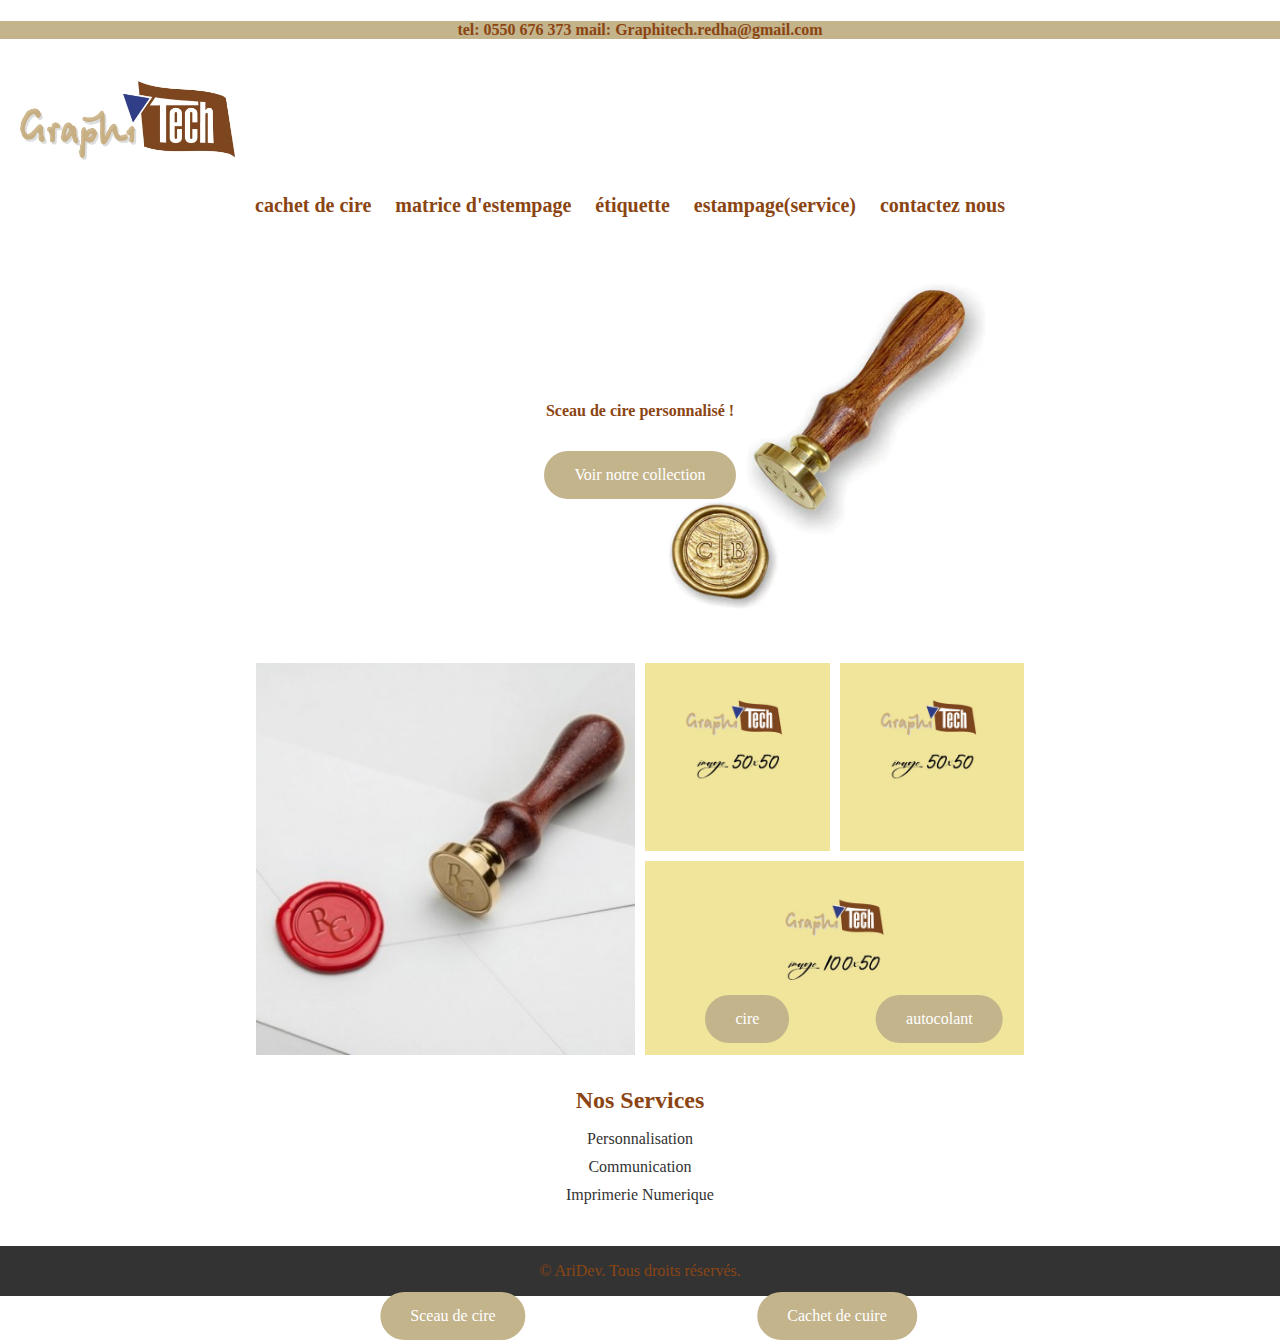
<file: index.html>
<!DOCTYPE html>
<html lang="en">
<head>
    <meta charset="UTF-8">
    <meta name="viewport" content="width=device-width, initial-scale=1.0">
    <link rel="stylesheet" href="styles.css">
</head>
<body>
    <div class="minicontact" style="background-color:rgb(195, 180, 140);"><h4>tel: 0550 676 373      mail: Graphitech.redha@gmail.com</h4></div>
                <div class="logo"><a href="./" ><img src="./nvlogo.jpg" style="width: 215px" width="20%" height="37" ></a></div>

    <header>
        <nav>
            <div class="menu">
            <ul >
                <li><a href="catalogue.html" class="centrer">cachet de cire</a></li>
                <li><a href="catalogue1.html" class="centrer">matrice d'estempage</a></li>
                <li><a href="catalogue2.html" class="centrer">étiquette</a></li>
                <li><a href="contactes3.html"  class="right">estampage(service)</a></li>
                <li><a href="contactes.html"  class="right">contactez nous</a></li>
            </ul>  </div>
            
        </nav>
    </header>
         <div class="conteneur">
            <h4 >Sceau de cire personnalisé !</h4>
            <a href="cachet-de-cire" id="bouttonarrondi"  >Voir notre collection</a>
        </div>
    <div class="presentation">
  <div class="cachet"><img src="cachet-de-cire-avec-2-.jpg"> <a href="cachet-de-cire" class="bouton-sur-image" id="image1" >Sceau de cire</a></div>
  <div class="cire"><img src="Image-1.jpg"><a href="accesoire" class="bouton-sur-image" id="image2" >cire</a> </div>
  <div class="autocolant"><img src="Image-1.jpg"><a href="accessoire" class="bouton-sur-image" id="image3" >autocolant</a></div>
  <div class="cuire"><img src="Image-2.jpg"><a href="cachet-de-cuire" class="bouton-sur-image" id="image4" >Cachet de cuire</a></div>
  </div>

    
    <section class="services">
        <h2>Nos Services</h2>
        <ul>
            <li>Personnalisation</li>
            <li>Communication</li>
            <li>Imprimerie Numerique </li>
        </ul>
    </section>


    
    <footer>
        <p>&copy; AriDev. Tous droits réservés.</p>
    </footer>
</body>
</html>
</file>
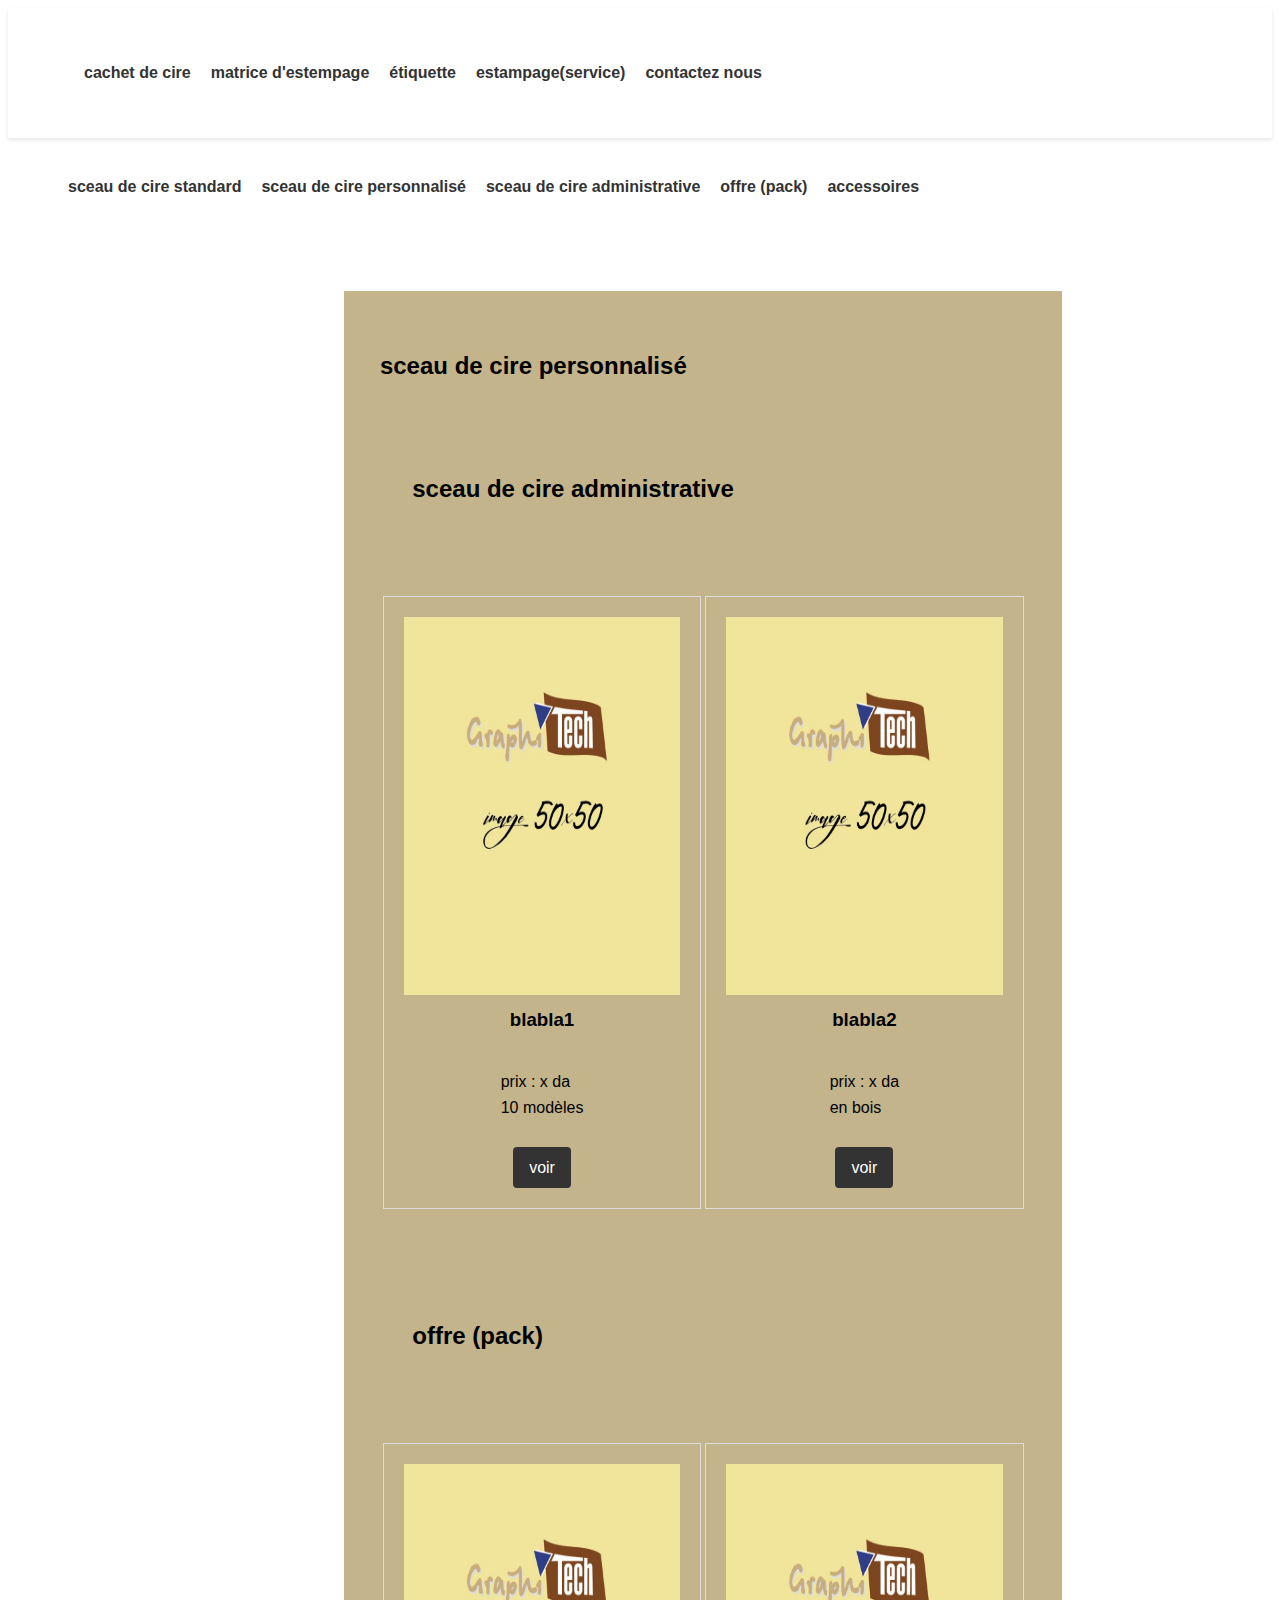
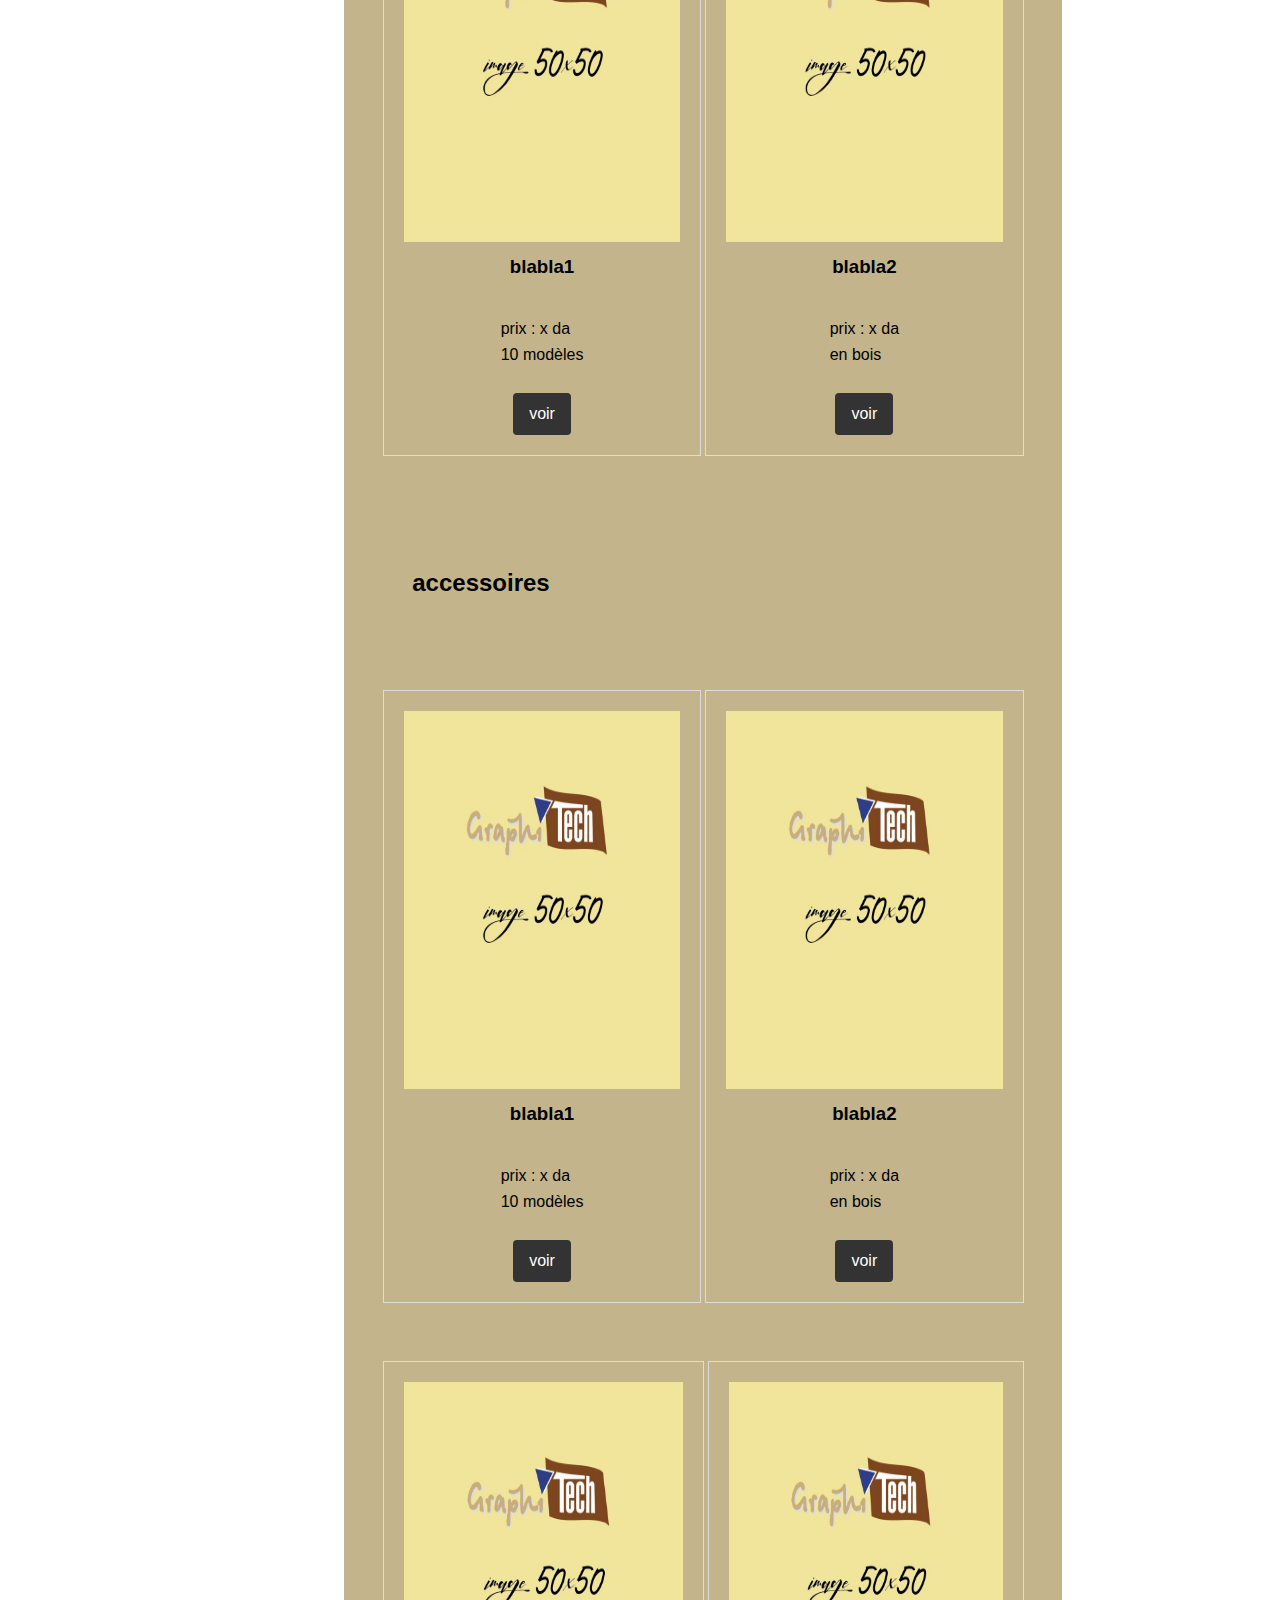
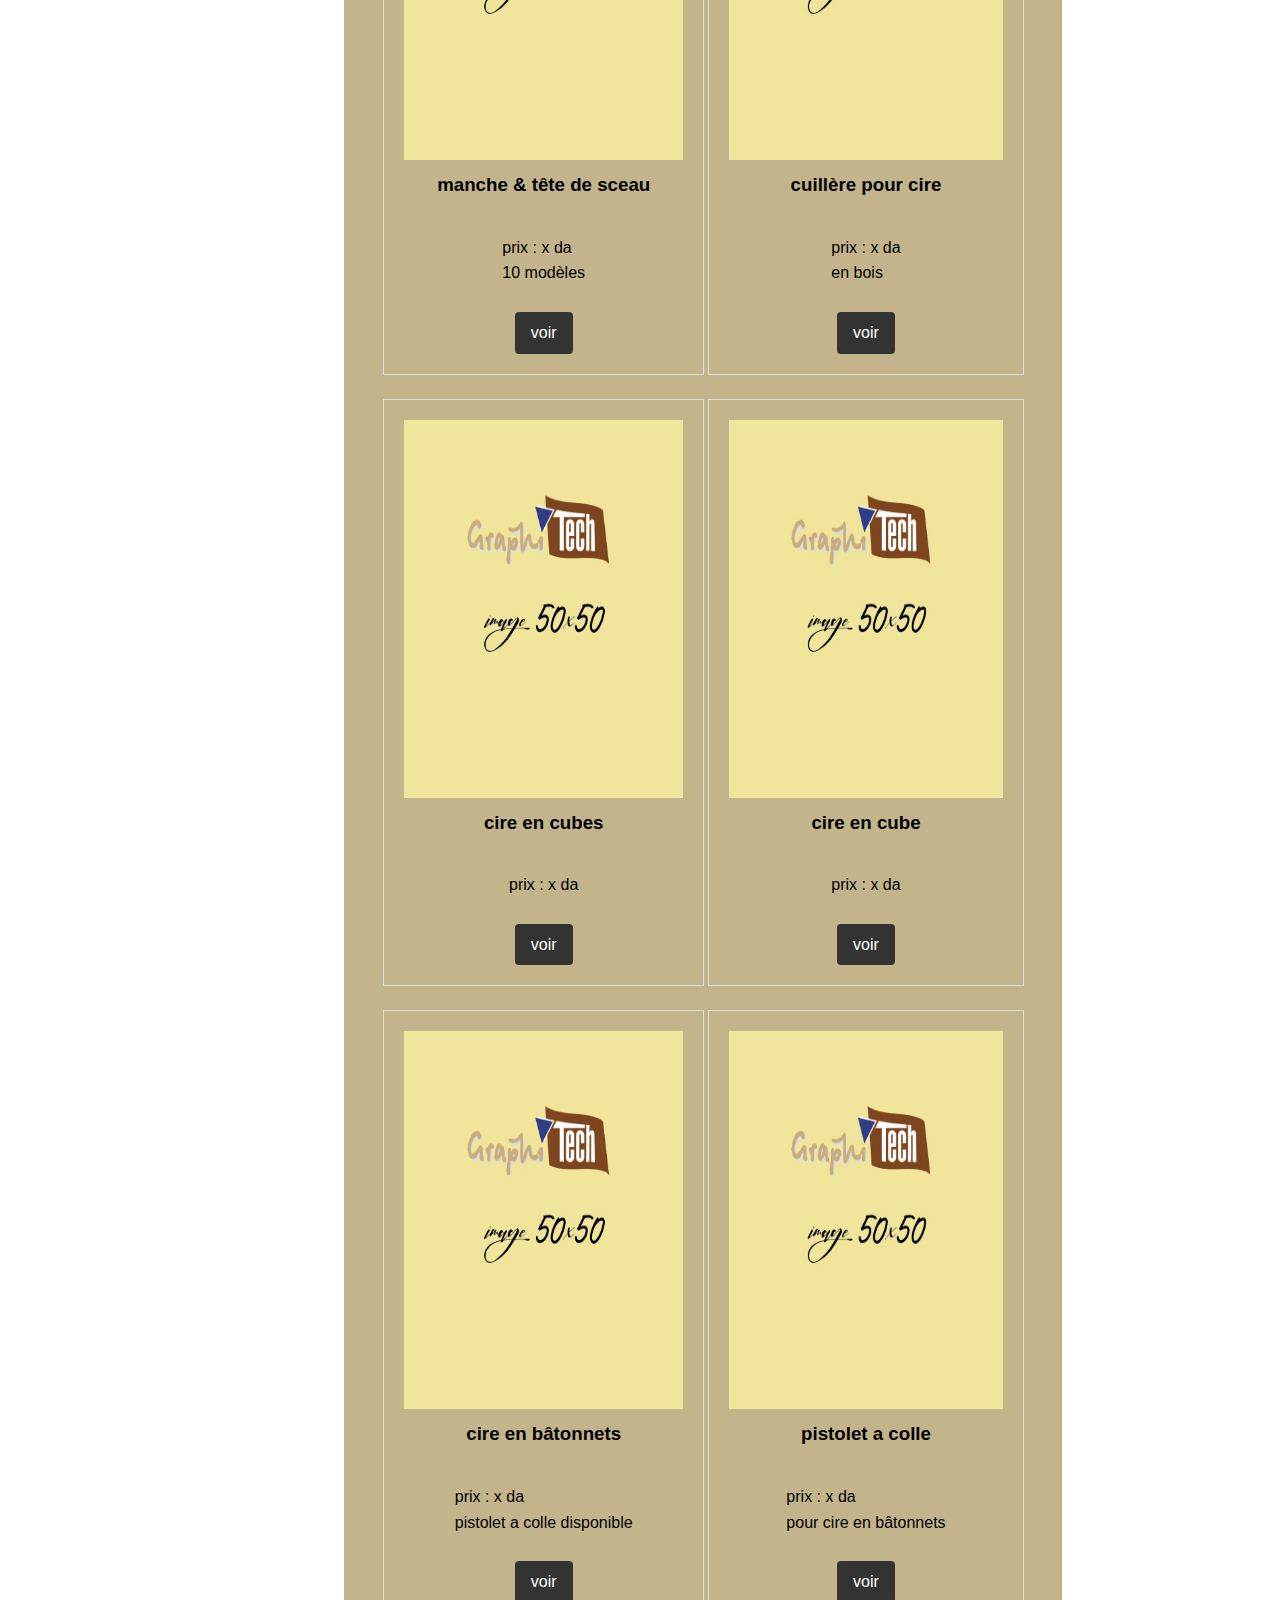
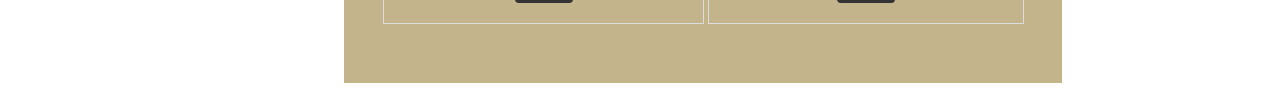
<file: catalogue.html>
<!DOCTYPE html>
<html lang="en">
<head>
    <meta charset="UTF-8">
    <meta name="viewport" content="width=device-width, initial-scale=1.0">
    <link rel="stylesheet" href="style1.css">
    <title>Vitrine de Produits</title>
</head>
<body>
      <header>
        <nav>
            <div class="menu">
            <ul >
                <li><a href="catalogue.html" class="centrer">cachet de cire</a></li>
                <li><a href="catalogue1.html" class="centrer">matrice d'estempage</a></li>
                <li><a href="catalogue2.html" class="centrer">étiquette</a></li>
                <li><a href="contactes3.html"  class="right">estampage(service)</a></li>
                <li><a href="contactes.html"  class="right">contactez nous</a></li>
            </ul>  </div>
            
        </nav>
    </header>
    
    <nav>
        <ul>
            <li><a href="#section1">sceau de cire standard</a></li>
            <li><a href="#section2">sceau de cire personnalisé</a></li>
            <li><a href="#section3">sceau de cire administrative</a></li>
            <li><a href="#section4">offre (pack)</a></li>
            <li><a href="#section5">accessoires</a></li>
        </ul>
    </nav>
    
    <main>
     

          <section id="section2">
            <h2>sceau de cire personnalisé</h2>
            <table>
                <tr>
               
                <td>
            <div class="product">
                <img src="Image-1.jpg" alt="Produit 2">
                <h3>blabla1</h3>
                <p>prix : x da <br> 10 modèles </p>
                <a href="#" class="buy-button">voir</a>
            </div></td>
   <td>
            <div class="product">
                <img src="Image-1.jpg" alt="Produit 3">
                <h3>blabla2</h3>
                <p>prix : x da <br> en bois</p>
                <a href="#" class="buy-button">voir</a>
            </div></td></tr>
        </section> 
          <section id="section3">
            <h2>sceau de cire administrative</h2>
            <table>
                <tr>
               
                <td>
            <div class="product">
                <img src="Image-1.jpg" alt="Produit 2">
                <h3>blabla1</h3>
                <p>prix : x da <br> 10 modèles </p>
                <a href="#" class="buy-button">voir</a>
            </div></td>
   <td>
            <div class="product">
                <img src="Image-1.jpg" alt="Produit 3">
                <h3>blabla2</h3>
                <p>prix : x da <br> en bois</p>
                <a href="#" class="buy-button">voir</a>
            </div></td></tr>
                          
        </section> 
          <section id="section4">
            <h2>offre (pack)</h2>
            <table>
                <tr>
               
                <td>
            <div class="product">
                <img src="Image-1.jpg" alt="Produit 2">
                <h3>blabla1</h3>
                <p>prix : x da <br> 10 modèles </p>
                <a href="#" class="buy-button">voir</a>
            </div></td>
   <td>
            <div class="product">
                <img src="Image-1.jpg" alt="Produit 3">
                <h3>blabla2</h3>
                <p>prix : x da <br> en bois</p>
                <a href="#" class="buy-button">voir</a>
            </div></td></tr>  
          </section> 
        

        <section id="section5">
            <h2>accessoires</h2>
            <table>
                <tr>
               
                <td>
            <div class="product">
                <img src="Image-1.jpg" alt="Produit 2">
                <h3>manche & tête de sceau</h3>
                <p>prix : x da <br> 10 modèles </p>
                <a href="#" class="buy-button">voir</a>
            </div></td>
   <td>
            <div class="product">
                <img src="Image-1.jpg" alt="Produit 3">
                <h3>cuillère pour cire</h3>
                <p>prix : x da <br> en bois</p>
                <a href="#" class="buy-button">voir</a>
            </div></td></tr>
                           <tr>  <td>
            <div class="product">
                <img src="Image-1.jpg" alt="Produit 4">
                <h3>cire en cubes </h3>
                <p>prix : x da</p>
                <a href="#" class="buy-button">voir</a>
            </div> </td>   <td>
            <div class="product">
                <img src="Image-1.jpg" alt="Produit 3">
                <h3>cire en cube</h3>
                <p>prix : x da <br> </p>
                <a href="#" class="buy-button">voir</a>
            </div></td>
                </tr>
                <tr><td>
            <div class="product">
                <img src="Image-1.jpg" alt="Produit 4">
                <h3>cire en bâtonnets </h3>
                <p>prix : x da<br>pistolet a colle disponible</p>
                <a href="#" class="buy-button">voir</a>
            </div> </td>
                    <td>
            <div class="product">
                <img src="Image-1.jpg" alt="Produit 4">
                <h3>pistolet a colle  </h3>
                <p>prix : x da<br>pour cire en bâtonnets </p>
                <a href="#" class="buy-button">voir</a>
            </div> </td></tr>
           </table>
        </section>
        

    </main>
</body>
</html>
</file>
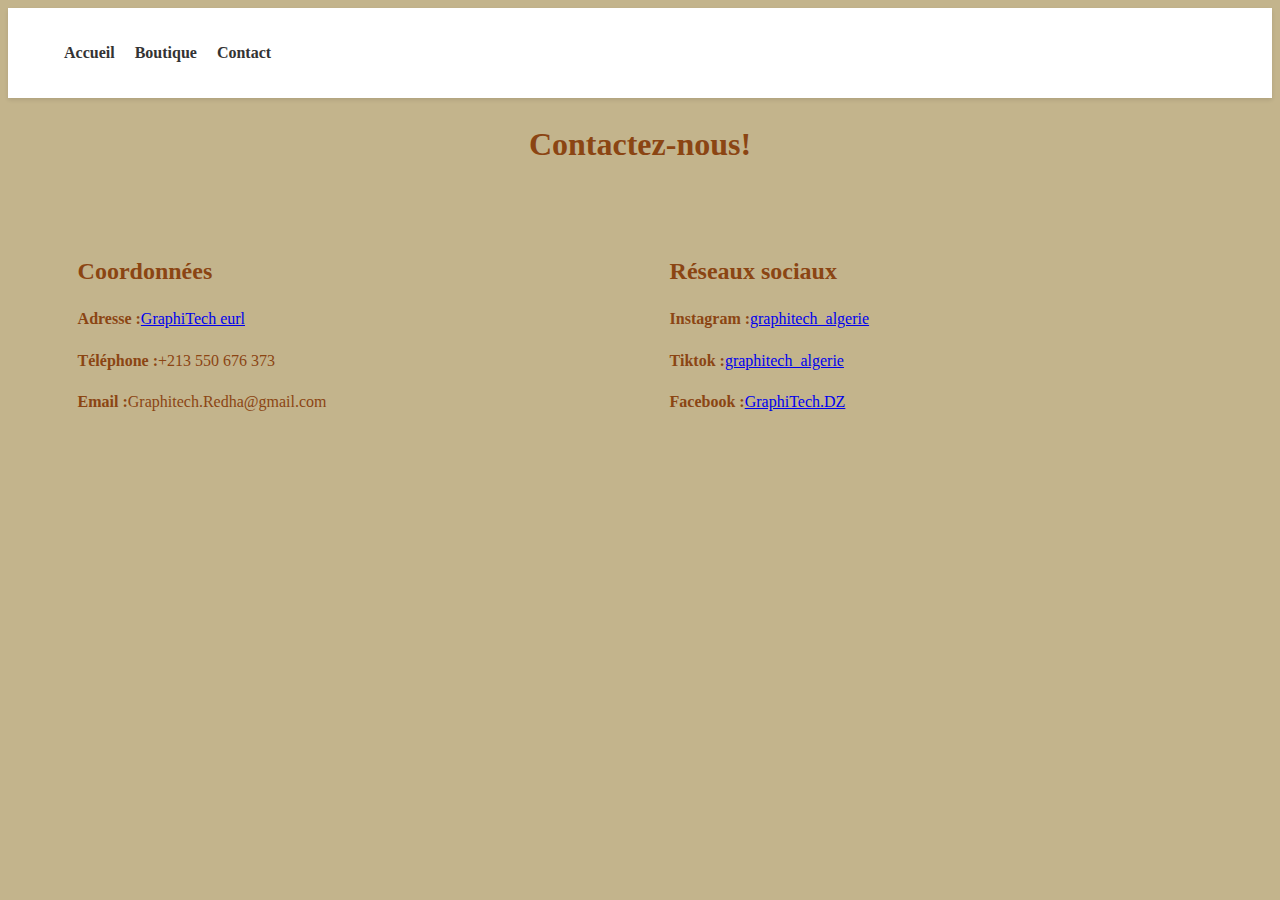
<file: contactes.html>
<!DOCTYPE html>
<html lang="en">
<head>
    <meta charset="UTF-8">
    <meta name="viewport" content="width=device-width, initial-scale=1.0">
    <link rel="stylesheet" href="style2.css">
    <title>Contactez-nous</title>
</head>
<body>
    <header>  
        <nav>
        <ul>
            <li><a href="index.html">Accueil</a></li>
            <li><a href="catalogue.html">Boutique</a></li>
            <li><a href="contactes.html">Contact</a></li>
        </ul>
    </nav>
    </header>
            <h1>Contactez-nous!</h1>

    <main>
        <div class="contact-info">
            <h2>Coordonnées</h2>
            <p><strong>Adresse :</strong><a href="https://maps.app.goo.gl/PCKCMz7Y5KibCFRx5?g_st=ic">GraphiTech eurl</a></p>
            <p><strong>Téléphone :</strong>+213 550 676 373</p>
            <p><strong>Email :</strong>Graphitech.Redha@gmail.com</p>
        </div>
        
        <div class="contact-form">
            <h2>Réseaux sociaux</h2>
            <p><strong>Instagram :</strong><a href="https://instagram.com/graphitech_algerie?r=nametag">graphitech_algerie</a></p>
            <p><strong>Tiktok :</strong><a href="https://www.tiktok.com/@graphitech_algerie?_t=8h1a6IoeEFB&_r=1">graphitech_algerie</a></p>
            <p><strong>Facebook :</strong><a href="https://www.facebook.com/GraphiTech.DZ">GraphiTech.DZ</a></p>
            
            

        </div>
    </main>
</body>
</html>
</file>
<file: styles.css>
/* Réinitialisation de styles de base */
body, h1, h2, p, ul, li {
    margin: 0;
    padding: 0;
}

/* Styles généraux */
body {
font-family: var(--font-family-3); 
    font-weight: 400;
    color: #333;
}
header {
    background-color: White; /* Couleur de fond de la barre de navigation */
    color: #fff; /* Couleur du texte */
    padding: 10px 0; /* Espacement intérieur de la barre de navigation */
    font-family: var(--font-family-3);
}

nav {
    display: flex; /* Pour aligner les éléments horizontalement */
    justify-content: space-between; /* Pour pousser le logo et le menu aux coins */
    align-items: center; /* Pour aligner verticalement les éléments */
    background-color: White; /* Couleur de fond de la barre de navigation */

}
.logo img {
    width: 20%; /* Réglez la largeur de votre logo */
    height: auto;
    padding:20px;
}

.menu {    display: flex;
    list-style-type: none;
    padding: 0;
    margin: auto;
        text-align: center; /* Centre le texte des titres d'onglet */
    justify-content: center; /* Centre horizontalement le contenu de la liste */
    align-items: center;
      }
.menu li {
    display: inline; /* Pour afficher les éléments de menu en ligne */
    margin-right: 20px; /* Espacement entre les éléments du menu */
}

.menu li a {
    text-decoration: none;
    color:SaddleBrown; /* Couleur du texte des liens */
        font-weight: bold; /* Applique le style "gras" aux titres des onglets */
    color:SaddleBrown;
    font-size:20px;
}


/* Styles de la section hero */
.hero {
    text-align: center;
    padding: 4rem;
    color: #fff;
}

.cta-button {
    display: inline-block;
    padding: 10px 20px;
    background-color: #fff;
    color: #007bff;
    border-radius: 5px;
    text-decoration: none;
    font-weight: bold;
    margin-top: 10px;
}

/* Styles de la section services */
.services {
    text-align: center;
    padding: 2rem;
    background-color: #fff;
}

.services h2 {
    margin-bottom: 1rem;
}

.services ul {
    list-style: none;

}

.services li {
    margin-bottom: 10px;
}

/* Styles du footer */
footer {
    text-align: center;
    padding: 1rem;
    background-color: #333;
    color: #fff;
}
.hero img {
    display: block;
    margin: 0 auto;
    width:max-content;
    height: 4cm;

}
.header-image {
    background-image: url('./logo.JPG'); /* Chemin vers votre image */
    background-size: cover; /* Ajuste la taille de l'image pour couvrir tout l'élément */
    background-position: center top; /* Position de l'image */
    width: 100%; /* Ajuste la largeur pour occuper toute la largeur de la page */
    height: 310px; /* Ajuste la hauteur selon vos besoins */
}
h2,p,h4{    text-align:center;
    color :SaddleBrown;
}
#bouttonarrondi {

    background-color: rgb(195, 180, 140); /* Couleur de fond du bouton */
    border: none; /* Supprime la bordure du bouton */
    border-radius: 25px; /* Arrondit les coins du bouton */
    color: #fff; /* Couleur du texte du bouton */
    padding: 15px 30px; /* Espacement intérieur du bouton (haut/bas, gauche/droite) */
    text-align: center;
    text-decoration: none;
    display: inline-block;
    font-size: 16px;
    margin: 10px 5px;
    cursor: pointer;

}
.conteneur {
    background-image: url('premierdiv');
    background-size:contain; /* Ajuste la taille de l'image pour remplir le conteneur */
    width: 100%;
    height:100%;
    background-position:  center; /* Positionne l'image à gauche du conteneur */
    padding-block:12%;
display: grid;
place-items: center;}
..minicontact{
    tb-background:#E0E0E0;
     color:#999999 ;
}

.minicontact h4{
  
     color:SaddleBrown ;
}

.presentation {
   display: grid;
  grid-template-columns: 1fr 1fr 1fr 1fr;
  grid-gap: 10px;
  max-width:60%;
  margin: 0 auto;
}

.cachet {
  grid-column: 1 / span 2; /* La première photo couvre 2 colonnes */
  grid-row: 1 / span 2; 
}
.cire {
  grid-column: 3; /* La deuxième photo est dans la 3ème colonne */
  grid-row: 1 / span 1; 
}
.autocolant {
  grid-column: 4; /* La troisième photo est dans la 3ème colonne */
  grid-row: 1 / span 1;
}
.cuire{
    grid-column: 3 / span 2; /* La quatrième photo est dans la 1ère colonne */
  grid-row: 2 / span 1; 
}
.cachet img,
.cire img,
.autocolant img,
.cuire img {
  width: 100%;
  height: 100%;
  object-fit: cover;
}
.bouton-sur-image {
  position: absolute;
 
  transform: translateX(-50%); /* Centrer horizontalement */
  background-color:  rgb(195, 180, 140);
  color: #fff;
  padding: 15px 30px;
  text-decoration: none;
  border: none;
  border-radius: 25px;
  cursor: pointer;
  white-space: nowrap; /* Empêcher le bouton de se retourner sur plusieurs lignes */
  max-width: 90%; /* Limiter la largeur du bouton pour éviter qu'il ne dépasse de l'image */
     text-align: center;
    display: inline-block;
    font-size: 16px;
    margin: 10px 5px;
}
#image1{
     bottom: -50%; /* Positionnement au bas de l'image avec un espacement de 10px */
  left: 35%; 
}

#image2{
     bottom: -17%; /* Positionnement au bas de l'image avec un espacement de 10px */
  left: 58%; 
}
#image3{
     bottom: -17%; /* Positionnement au bas de l'image avec un espacement de 10px */
  left: 73%; 
}
#image4{
     bottom: -50%; /* Positionnement au bas de l'image avec un espacement de 10px */
  left: 65%; 
}
.graphitechtxt{
    margin-left:30%;
    margin-right:30%;
    margin-top:5%;
    background-Color:rgb(195, 180, 140);
}
</file>
<file: style1.css>
main{
    margin-top: 0;
    margin-left:25%;
    margin-right:15%;
 

}

/* Styles de base */
body {
    font-family: Arial, sans-serif;
    line-height: 1.6;
}
table{
    margin-top:5%;
}
header, nav, main {
    padding: 20px;
}
nav ul {
    list-style: none;
    display: flex;
}

nav li {
    margin-right: 20px;
}

nav a {
    text-decoration: none;
    color: #333;
    font-weight: bold;
}

/* Styles de la section des produits */
.product {
    border: 1px solid #ddd;
    padding: 20px;
    margin-bottom: 20px;
    display: flex;
    flex-direction: column;
    align-items: center;
}

.product img {
    max-width: 100%;
    height: 10cm;
}

.product h3 {
    margin-top: 10px;
}

.buy-button {
    display: inline-block;
    background-color: #333;
    color: #fff;
    padding: 8px 16px;
    text-decoration: none;
    border-radius: 4px;
    margin-top: 10px;
}

/* Styles spécifiques aux sections */
#section1 ,#section2,#section3,#section4,#section5{
    background-color: rgb(195, 180, 140);
    display:block;
    padding: 5%; /* Rembourrage de 5% autour de chaque section */
    margin-top: 5%;
    
}

header {
    background-color: #fff;
    box-shadow: 0 2px 4px rgba(0, 0, 0, 0.1);
    padding: 1rem;
}
</file>
<file: style2.css>
/* Réinitialisation des marges et des espacements */


/* Styles de base */
body {
    line-height: 1.6;
    color:saddleBrown;
    font-family: var(--font-family-3); 
    font-weight: 400;
        background-Color:rgb(195, 180, 140);
}
header {
    background-color: #fff;
    box-shadow: 0 2px 4px rgba(0, 0, 0, 0.1);
    padding: 1rem;
}
nav ul {
    list-style: none;
    display: flex;
}

nav li {
    margin-right: 20px;
}
main {
    display: flex;
    justify-content: space-around;
    padding: 40px;
}

.contact-info, .contact-form {
    width: 45%;
}

h2 {
    margin-bottom: 10px;
}
h1 {
        text-align: center;
}

.contact-form form {
    display: flex;
    flex-direction: column;
}

label {
    margin-top: 10px;
}

input, textarea {
    padding: 10px;
    margin-bottom: 10px;
    border: 1px solid #ddd;
    border-radius: 4px;
}
nav a {
    text-decoration: none;
    color: #333;
    font-weight: bold;
}

button {
    background-color: #333;
    color: #fff;
    padding: 10px 20px;
    border: none;
    border-radius: 4px;
    cursor: pointer;
}

button:hover {
    background-color: #555;
}
tr{
        justify-content: center; 
}
</file>
